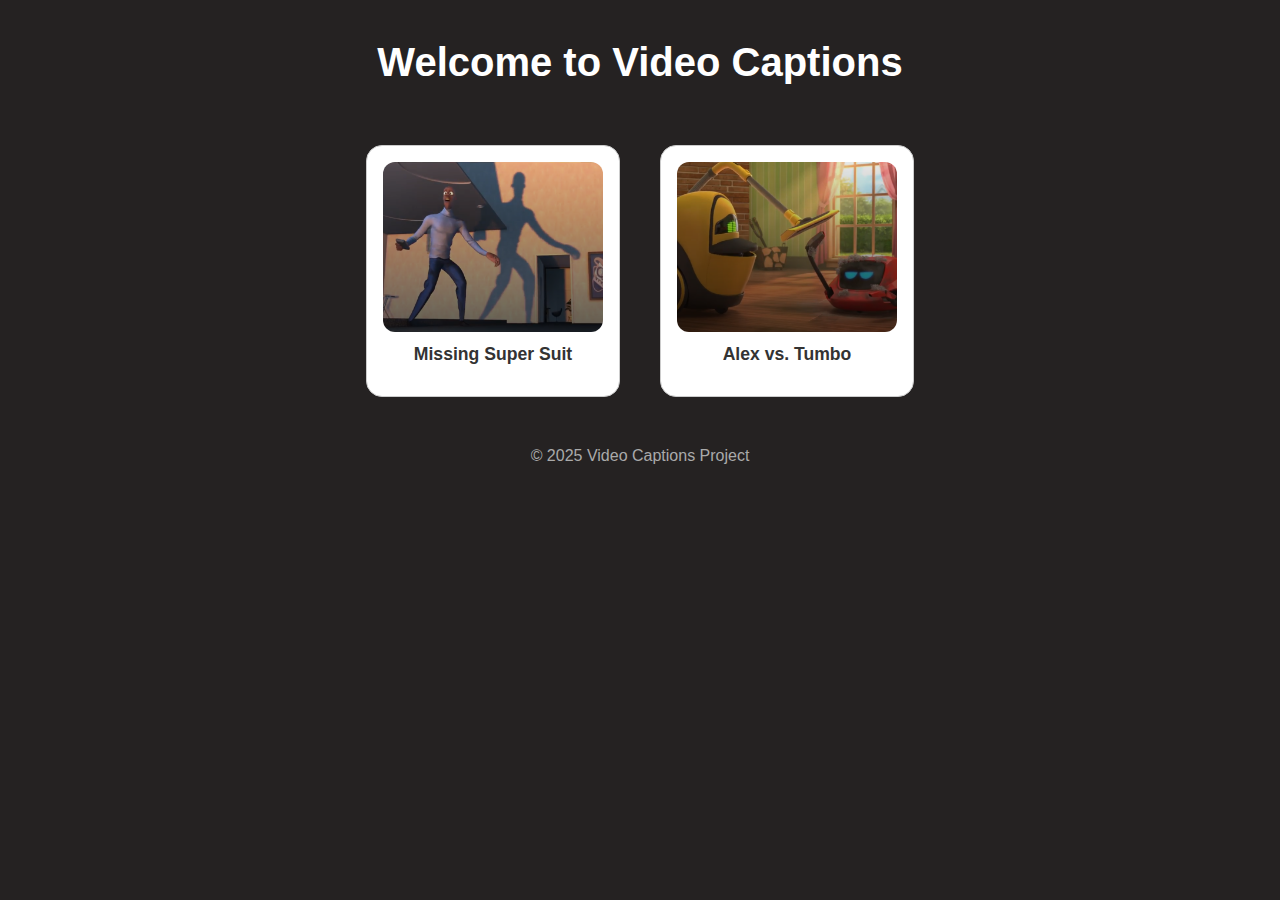
<file: VideoCaptions/wwwroot/index.html>
﻿<!DOCTYPE html>
<html>
<head>
    <meta charset="utf-8" />
    <title>Welcome</title>
    <link rel="stylesheet" href="style.css">
</head>
<body>
    <h1 class="main_title">Welcome to Video Captions</h1>

    <div class="video_selection">
        <a href="video.html?name=video_1" class="video_card">
            <img src="videos/video_1/thumbnail.png" alt="Super Suit">
            <h2>Missing Super Suit</h2>
        </a>
        <a href="video.html?name=video_2" class="video_card">
            <img src="videos/video_2/thumbnail.png" alt="Alex vs Tumbo">
            <h2>Alex vs. Tumbo</h2>
        </a>
    </div>

    <footer style="text-align: center; margin-top: 50px; color: #aaa;">
        © 2025 Video Captions Project
    </footer>

</body>
</html>
</file>
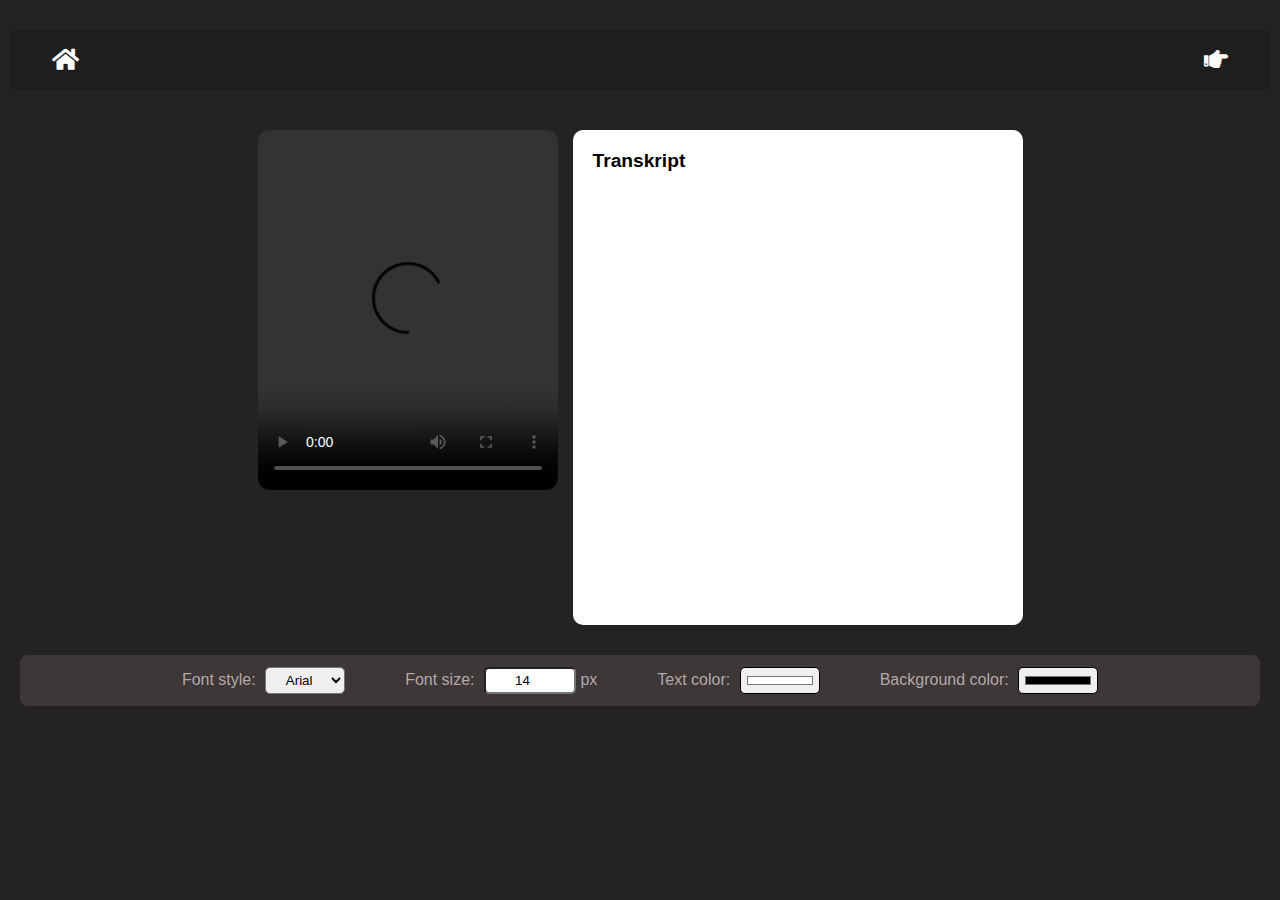
<file: VideoCaptions/wwwroot/video.html>
﻿<!DOCTYPE html>
<html>
<head>
    <meta charset="utf-8" />
    <title>Video Player</title>
    <link rel="stylesheet" href="style.css">
    <link rel="stylesheet" href="https://cdnjs.cloudflare.com/ajax/libs/font-awesome/5.15.4/css/all.min.css" />
</head>
<body>

    <!-- Navigation bar & video title -->
    <div class="video_nav">
        <a href="index.html" class="nav_button" title="Home"><i class="fas fa-home"></i></a>
        <h1 id="video_title" class="main_title"></h1>
        <a id="next_video_btn" href="#" class="nav_button" title="Next video"><i class="fas fa-hand-point-right"></i></a>
    </div>


    <!-- Video and transcript -->
    <div class="video_container">
        <video id="video" controls="controls" height="360">
            <source id="video_source" src="" type="video/mp4">
            <track id="video_track" kind="subtitles" srclang="en" label="English" default>
        </video>

        <div class="transcript_box">
            <h2 class="transcript_title">Transkript</h2>
            <div id="transcript_content"></div>
        </div>
    </div>

    <!-- Settings -->
    <div class="transcript_settings">

        <div>
            <label for="font_select">Font style:</label>
            <select class="settings_box" id="font_select">
                <option value="Arial">Arial</option>
                <option value="Verdana">Verdana</option>
                <option value="Roboto">Roboto</option>
                <option value="Georgia">Georgia</option>
                <option value="Tahoma">Tahoma</option>
            </select>
        </div>

        <div>
            <label for="font_size">Font size:</label>
            <input class="settings_box" type="number" id="font_size" value="14" min="10" max="30"> px
        </div>

        <div>
            <label for="font_color">Text color:</label>
            <input class="settings_box" type="color" id="font_color" value="#ffffff">
        </div>

        <div>
            <label for="bg_color">Background color:</label>
            <input class="settings_box" type="color" id="bg_color" value="#000000">
        </div>

    </div>

    <!-- JS -->
    <script src="script.js"></script>
</body>
</html>
</file>
<file: VideoCaptions/wwwroot/style.css>
﻿body {
    margin: 0;
    padding: 0;
    font-family: Arial, sans-serif;
    text-align: center;
    background-color: #252222;
}

.main_title {
    margin-top: 40px;
    font-size: 2.5rem;
    color: white;
}

#video {
    border-radius: 12px;
}

.video_selection {
    display: flex;
    justify-content: center;
    align-items: center;
    margin-top: 60px;
    gap: 40px;
    flex-wrap: wrap;
}

.video_card {
    display: flex;
    flex-direction: column;
    align-items: center;
    text-decoration: none;
    border: 1px solid #ccc;
    border-radius: 16px;
    padding: 16px;
    width: 220px;
    transition: transform 0.2s ease, box-shadow 0.2s ease;
    background-color: #fff;
}

.video_card:hover {
    transform: translateY(-5px);
    box-shadow: 0 4px 12px rgba(0, 0, 0, 0.1);
}

.video_card img {
    width: 100%;
    height: auto;
    border-radius: 12px;
    object-fit: cover;
}

.video_card h2 {
    margin-top: 12px;
    font-size: 1.1rem;
    color: #333;
}

.video_container {
    display: flex;
    justify-content: center;
    align-items: flex-start;
    gap: 15px;
    margin-top: 40px;
    flex-wrap: wrap;
}

.transcript_box {
    width: 420px;
    height: 475px;
    border-radius: 10px;
    padding: 0 10px;
    font-size: 1rem;
    position: relative;
    background-color: white;
    text-align: left;
    padding: 10px 10px 10px 20px;
}

.transcript_title {
    position: sticky;
    top: 0;
    background: white;
    margin: 10px 0 15px;
    font-size: 1.2rem;
    font-weight: bold;
    z-index: 1;
}

#transcript_content {
    overflow-y: auto;
    height: 410px; 
    padding-top: 10px;
    padding-left: 10px;
}

.transcript_line {
    margin-bottom: 7px;
    padding: 6px;
    font-size: 14px;
    cursor: pointer;
    transition: background-color 0.2s ease;
}

    .transcript_line:hover {
        background-color: #a5a7cbb3;
        border-radius: 5px;
    }

    .transcript_line.active {
        background-color: #a5a7cbb3;
        border-radius: 5px;
    }

.transcript_settings {
    background-color: #95838338;
    color: #cbbcbcde;
    padding: 12px 20px;
    border-radius: 8px;
    margin: 30px auto 0 auto;
    max-width: 1200px;
    display: flex;
    flex-wrap: wrap;
    gap: 60px;
    justify-content: center;
    align-items: center;
}

    .transcript_settings label {
        margin-right: 5px;
    }

.settings_box {
    border-radius: 5px;
    padding: 4px;
    width: 80px;
    text-align: center;
}

.video_nav {
    display: flex;
    justify-content: space-between;
    align-items: center;
    padding: 10px 30px;
    background-color: #1e1e1e;
    border-radius: 8px;
    margin: 30px auto 0 auto;
    max-width: 1200px;
    justify-content: space-between;
}

.nav_button {
    font-size: 24px;
    text-decoration: none;
    color: white;
    padding: 6px 12px;
    border-radius: 6px;
    transition: background 0.2s;
}

.video_nav .main_title {
    margin: 0;
    font-size: 1.6rem;
    color: white;
}
</file>
